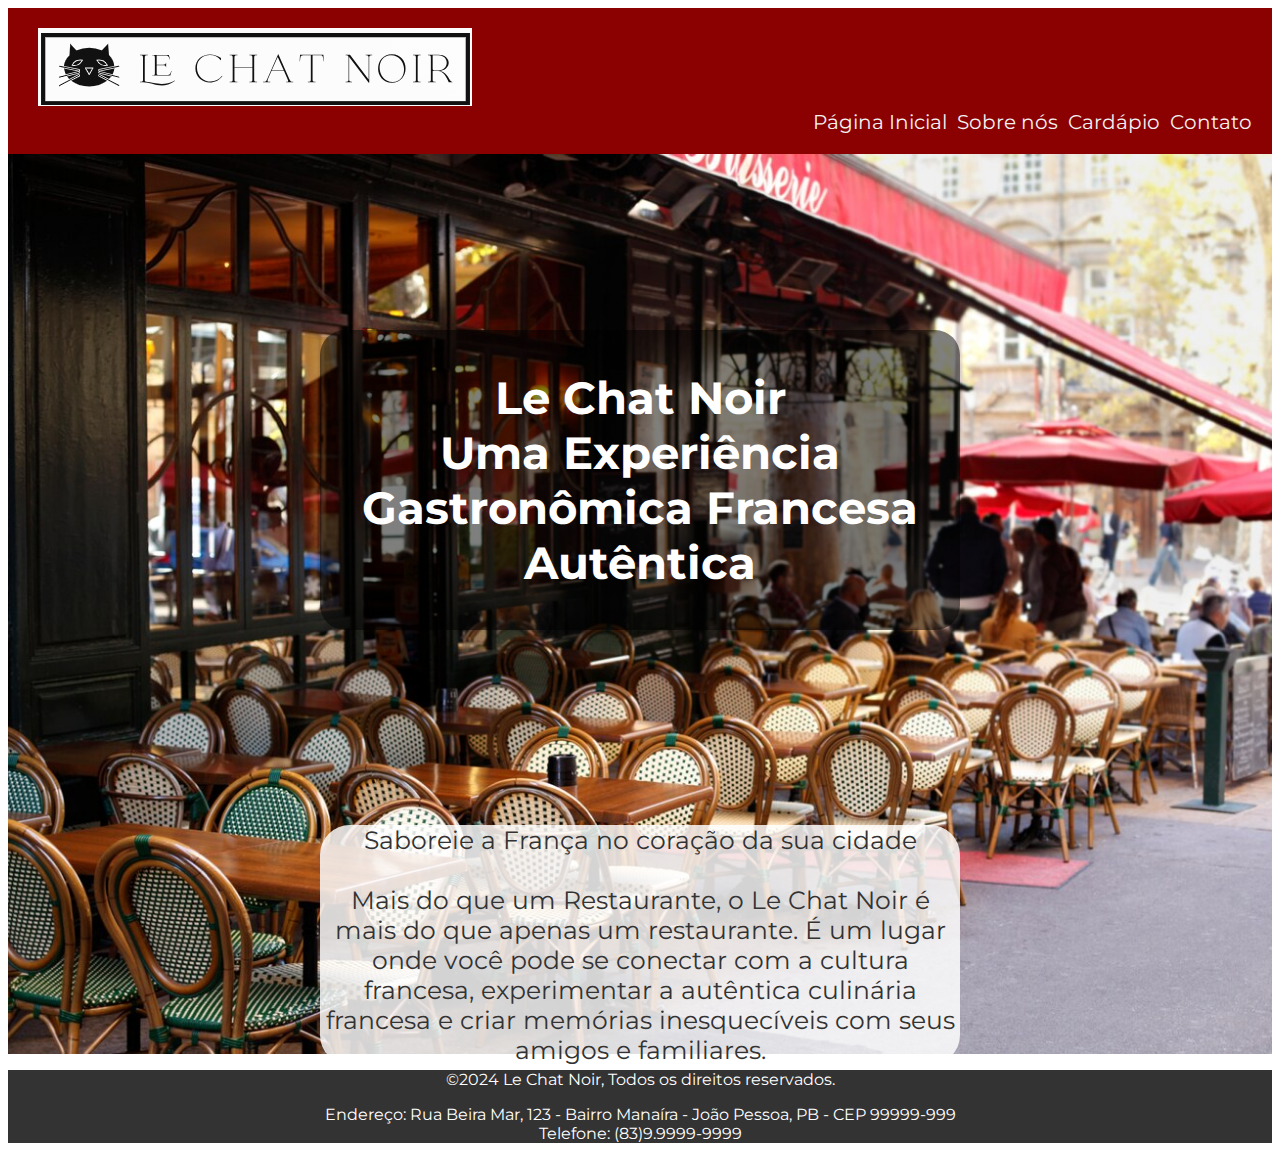
<file: index.html>
<!DOCTYPE html>
<html lang="en">
<head>
    <meta charset="UTF-8">
    <meta name="viewport" content="width=>, initial-scale=1.0">
    <link href="https://fonts.googleapis.com/css2?family=Merriweather:ital,wght@0,300;0,400;0,700;0,900;1,300;1,400;1,700;1,900&family=Montserrat:ital,wght@0,100..900;1,100..900&display=swap" rel="stylesheet">
    <link rel="stylesheet" href="styles.css">
    <title>Le Chat Noir</title>
</head>
<link rel="preconnect" href="https://fonts.googleapis.com">
<link rel="preconnect" href="https://fonts.gstatic.com" crossorigin>
<body>
    <!--barra de navegação-->
    <div class="navbar">
        <div class="container">
            <a href="index.html" class="logo">
                <img src="imagens/newlogo.png"/>
            </a>
            <ul class="nav-links">
                <li>
                    <a href="index.html">Página Inicial</a>
                </li>
                <li>
                    <a href="sobre_nos.html">Sobre nós</a>
                </li>
                <li>
                    <a href="cardapio.html">Cardápio</a>
                </li>
                <li>
                    <a href="contato.html">Contato</a>
                </li>
            </ul>
        </div>
    </div>
    <!--img pág inicial-->
    <div class="fachada">           
    </div>
    <!--descrição pág inicial #2-->
    <h1 class="nome-restaurante">
        Le Chat Noir
        <br>
        Uma Experiência Gastronômica Francesa Autêntica
    </h1>
        <div class="descricao-pginicial">Saboreie a França no coração da sua cidade
            <br>
            <br>
         Mais do que um Restaurante, o Le Chat Noir é mais do que apenas um restaurante. É um lugar onde você pode se conectar com a cultura francesa, experimentar a autêntica culinária francesa e criar memórias inesquecíveis com seus amigos e familiares.
            <br> 
        </div>
    <!--rodapé-->
    <div class="footer">
        <p>&copy;2024 Le Chat Noir, Todos os direitos reservados.
            <p>Endereço: Rua Beira Mar, 123 - Bairro Manaíra - João Pessoa, PB - CEP 99999-999
                <br>
                Telefone: (83)9.9999-9999
            </p>
        </p>
    </div>
</body>
</html>
</file>
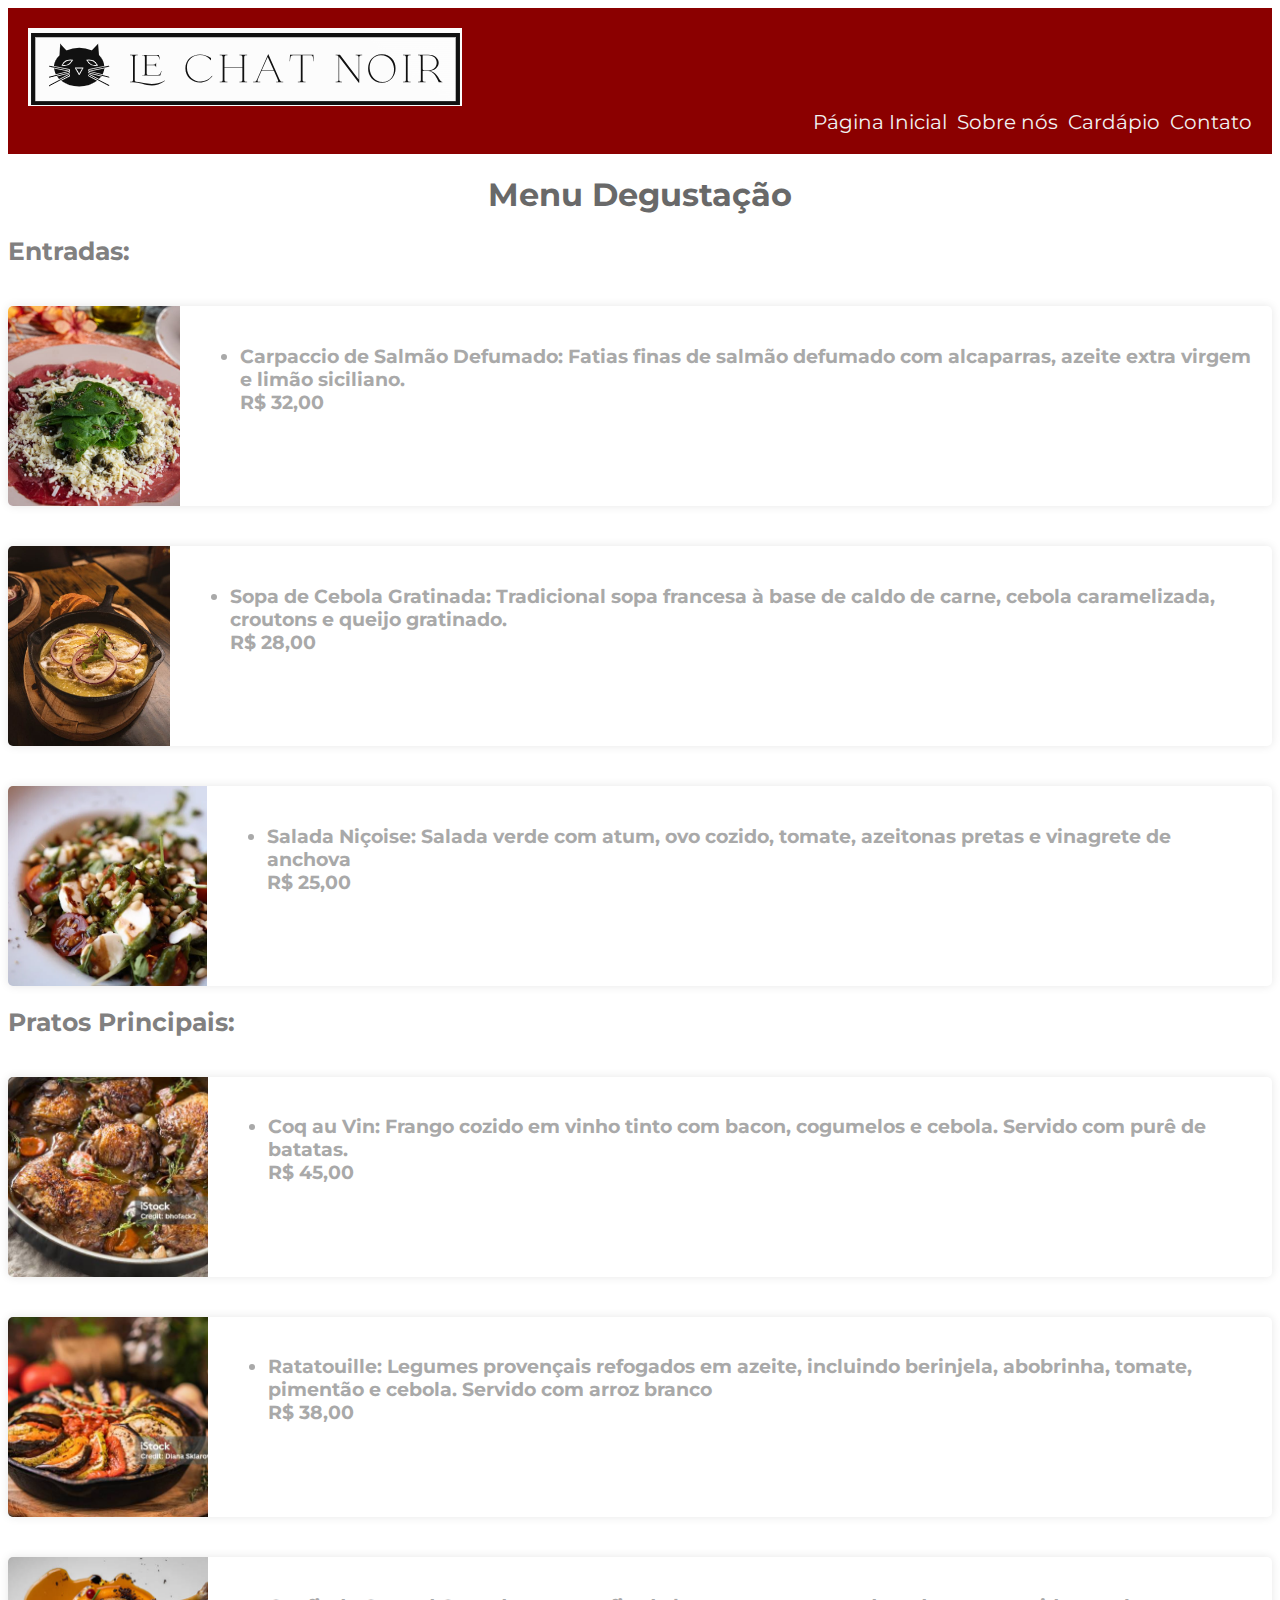
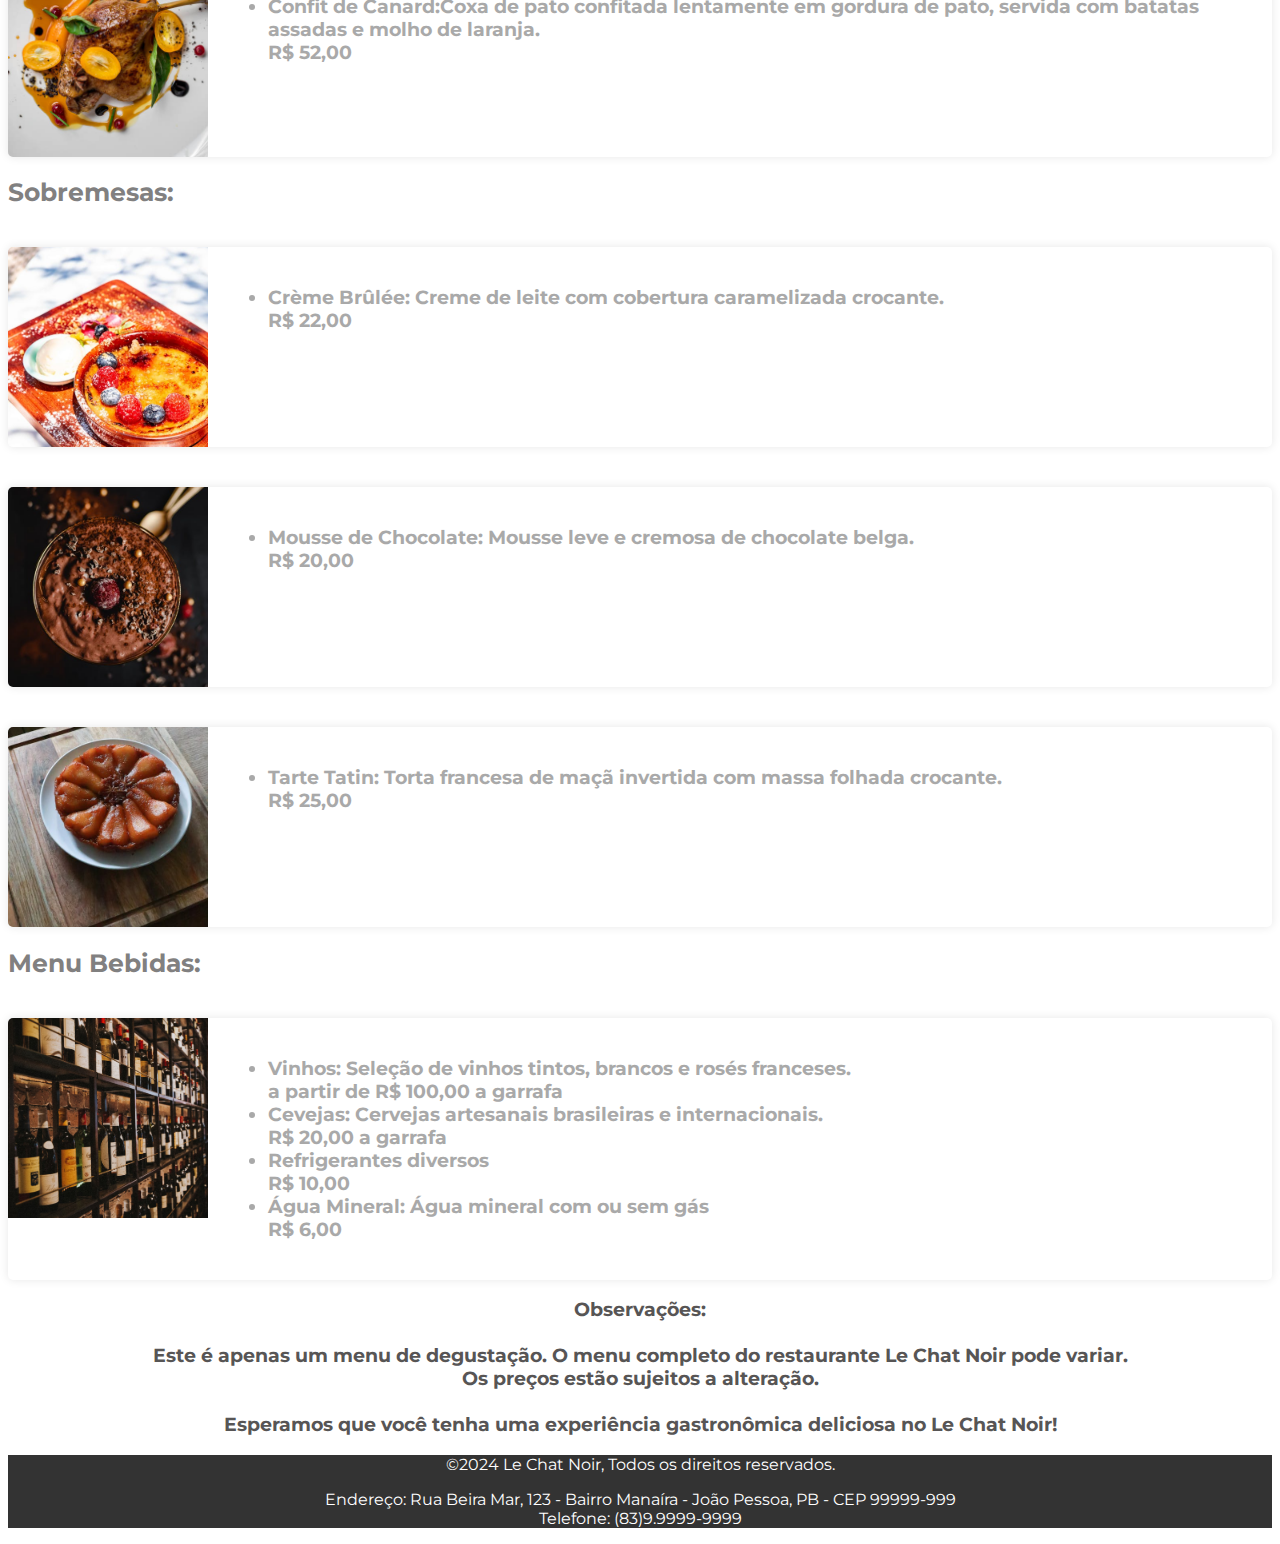
<file: cardapio.html>
<!DOCTYPE html>
<html lang="en">
<head>
    <meta charset="UTF-8">
    <meta name="viewport" content="width=device-width, initial-scale=1.0">
    <link href="https://fonts.googleapis.com/css2?family=Merriweather:ital,wght@0,300;0,400;0,700;0,900;1,300;1,400;1,700;1,900&family=Montserrat:ital,wght@0,100..900;1,100..900&display=swap" rel="stylesheet">
    <link rel="stylesheet" href="styles.css">
    <title>Cardápio</title>
</head>
<body>
    <!--barra de navegação-->
    <div class="navbar">
        <div class="container">
            <a href="index.html" class="Logo"><img src="imagens/newlogo.png"></a>
            <ul class="nav-links">
                <li>
                    <a href="index.html">Página Inicial</a>
                </li>
                <li>
                    <a href="sobre_nos.html">Sobre nós</a>
                </li>
                <li>
                    <a href="cardapio.html">Cardápio</a>
                </li>
                <li>
                    <a href="contato.html">Contato</a>
                </li>
            </ul>
        </div>
    </div>
    <!--menu degustação-->
    <h1 class="cardapio">Menu Degustação
    </h1>
    <h2 class="entradas">
        Entradas:
    </h2>
    <!--menu-->
    <div class="entrada">
        <img src="imagens/carpaccio.jpeg" alt="Carpaccio Salmão" class="entrada-imagem"/>
        <div class="entrada-info">
            <h3 class="entrada-nome">
                <ul>
                    <li>
                        Carpaccio de Salmão Defumado: Fatias finas de salmão defumado com alcaparras, azeite extra virgem e limão siciliano. 
                        <br>
                        R$ 32,00
                    </li>
                </ul>
            </h3>
        </div>
    </div>
    <div class="entrada">
        <img src="imagens/sopacebola.jpeg" alt="Sopa de Cebola Gratinada" class="entrada-imagem"/>
        <div class="entrada-info">
            <h3 class="entrada-nome">
                <ul>
                    <li>
                        Sopa de Cebola Gratinada: Tradicional sopa francesa à base de caldo de carne, cebola caramelizada, croutons e queijo gratinado.  
                        <br>
                        R$ 28,00
                    </li>
                </ul>
            </h3>
        </div>
    </div>
    <div class="entrada">
        <img src="imagens/salada.webp" alt="Salada Niçoise" class="entrada-imagem"/>
        <div class="entrada-info">
            <h3 class="entrada-nome">
                <ul>
                    <li>
                        Salada Niçoise: Salada verde com atum, ovo cozido, tomate, azeitonas pretas e vinagrete de anchova   
                        <br>
                        R$ 25,00
                    </li>
                </ul>
            </h3>
        </div>
    </div>
    <h2 class="pratos-principais">
        Pratos Principais:
    </h2>
    <div class="prato-principal">
        <img src="imagens/coq au vin.jpg" alt="coq au vin" class="prato-principal-img"/>
        <div class="prato-principal-info">
            <h3 class="prato-principal-nome">
                <ul>
                    <li>
                        Coq au Vin: Frango cozido em vinho tinto com bacon, cogumelos e cebola. Servido com purê de batatas.
                        <br>
                        R$ 45,00
                    </li>
                </ul>
            </h3>
        </div>
    </div>
    <div class="prato-principal">
        <img src="imagens/ratatouille.jpg" alt="ratatouille" class="prato-principal-img"/>
        <div class="prato-principal-info">
            <h3 class="prato-principal-nome">
                <ul>
                    <li>
                        Ratatouille: Legumes provençais refogados em azeite, incluindo berinjela, abobrinha, tomate, pimentão e cebola. Servido com arroz branco 
                        <br>
                        R$ 38,00
                    </li>
                </ul>
            </h3>
        </div>
    </div>
    <div class="prato-principal">
        <img src="imagens/confitdecanard.jpg" alt="confit de canard" class="prato-principal-img"/>
        <div class="prato-principal-info">
            <h3 class="prato-principal-nome">
                <ul>
                    <li>
                        Confit de Canard:Coxa de pato confitada lentamente em gordura de pato, servida com batatas assadas e molho de laranja.
                        <br>
                        R$ 52,00
                    </li>
                </ul>
            </h3>
        </div>
    </div>
    <h2 class="sobremesas">
        Sobremesas:
    </h2>
    <div class="sobremesa">
        <img src="imagens/cremebrule.jpeg" alt="creme brule" class="sobremesa-img"/>
        <div class="sobremesa-info">
            <h3 class="sobremesa-nome">
                <ul>
                    <li>
                        Crème Brûlée: Creme de leite com cobertura caramelizada crocante. 
                        <br>
                        R$ 22,00
                    </li>
                </ul>
            </h3>
        </div>
    </div>
    <div class="sobremesa">
        <img src="imagens/moussedechocolate.jpeg" alt="mousse de chocolate" class="sobremesa-img"/>
        <div class="sobremesa-info">
            <h3 class="sobremesa-nome">
                <ul>
                    <li>
                        Mousse de Chocolate: Mousse leve e cremosa de chocolate belga. 
                        <br>
                        R$ 20,00
                    </li>
                </ul>
            </h3>
        </div>
    </div>
    <div class="sobremesa">
        <img src="imagens/tarte.jpeg" alt="tarte tatin" class="sobremesa-img"/>
        <div class="sobremesa-info">
            <h3 class="sobremesa-nome">
                <ul>
                    <li>
                        Tarte Tatin: Torta francesa de maçã invertida com massa folhada crocante.
                        <br>
                        R$ 25,00
                    </li>
                </ul>
            </h3>
        </div>
    </div>
    <h2 class="menu-bebibas">
        Menu Bebidas:
    </h2>
    <div class="menu-bebida">
        <img src="imagens/vinhos.avif" alt="adega" class="menu-bebida-img"/>
        <div class="menu-bebida-info">
            <h3 class="menu-bebida-nome">
                <ul>
                    <li>
                        Vinhos: Seleção de vinhos tintos, brancos e rosés franceses.
                        <br>
                            a partir de R$ 100,00 a garrafa
                    </li>
                    <li>
                            Cevejas: Cervejas artesanais brasileiras e internacionais.
                        <br>
                            R$ 20,00 a garrafa 
                    </li>
                    <li> Refrigerantes diversos
                        <br>
                            R$ 10,00
                    </li>
                    <li>
                            Água Mineral: Água mineral com ou sem gás
                        <br>
                            R$ 6,00 
                    </li>
                </ul>
            </h3>
        </div>
    </div>
    <h3 class="observacao">
        Observações:
        <br>
        <br>
                Este é apenas um menu de degustação. O menu completo do restaurante Le Chat Noir pode variar.
            <br>
                Os preços estão sujeitos a alteração.

                <br>
                <br>
                Esperamos que você tenha uma experiência gastronômica deliciosa no Le Chat Noir!

    </h3>
     <!--rodapé-->
    <div class="footer">
        <p>&copy;2024 Le Chat Noir, Todos os direitos reservados.
            <p>Endereço: Rua Beira Mar, 123 - Bairro Manaíra - João Pessoa, PB - CEP 99999-999
                <br>
                Telefone: (83)9.9999-9999
            </p>
        </p>
    </div>
</body>
</html>
</file>
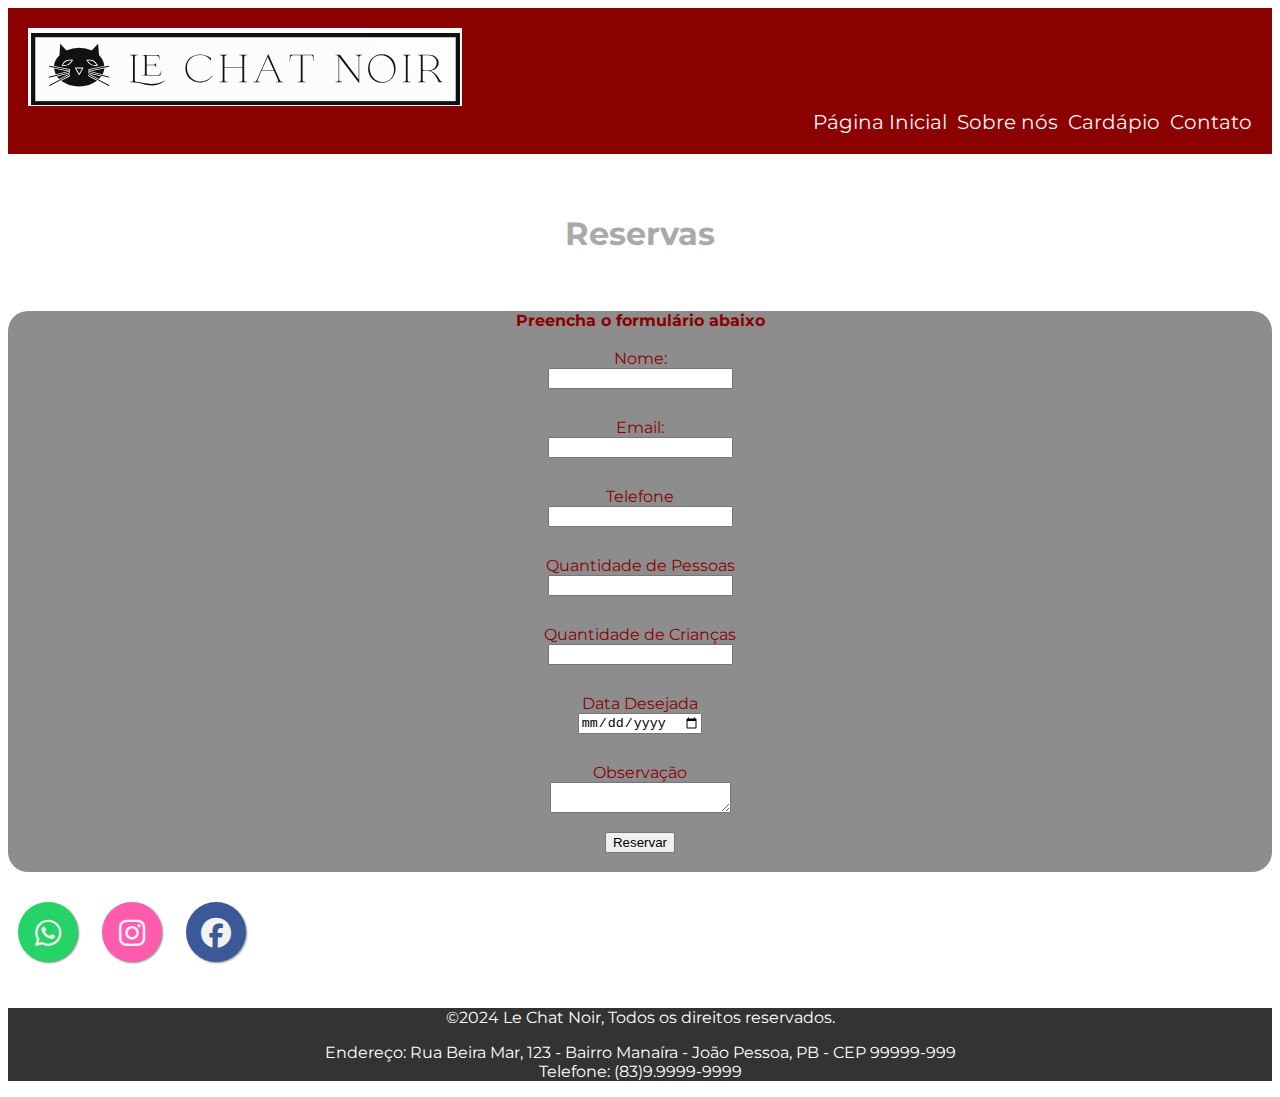
<file: contato.html>
<!DOCTYPE html>
<html lang="en">
<head>
    <meta charset="UTF-8">
    <meta name="viewport" content="width=device-width, initial-scale=1.0">
    <link href="https://fonts.googleapis.com/css2?family=Merriweather:ital,wght@0,300;0,400;0,700;0,900;1,300;1,400;1,700;1,900&family=Montserrat:ital,wght@0,100..900;1,100..900&display=swap" rel="stylesheet">
    <link rel="stylesheet" href="styles.css">
    <link rel="stylesheet" href="https://cdnjs.cloudflare.com/ajax/libs/font-awesome/6.5.2/css/all.min.css">
    <title>Contato</title>
</head>
<body>
    <!--barra de navegação-->
    <div class="navbar">
        <div class="container">
            <a href="index.html" class="Logo"><img src="imagens/newlogo.png"/>
            </a>
            <ul class="nav-links">
                <li>
                    <a href="index.html">Página Inicial</a>
                </li>
                <li>
                    <a href="sobre_nos.html">Sobre nós</a>
                </li>
                <li>
                    <a href="cardapio.html">Cardápio</a>
                </li>
                <li>
                    <a href="contato.html">Contato</a>
                </li>
            </ul>
        </div>
    </div>
    <!--formulário-->
    <h1 class="reserva">
        <br>
        Reservas
    </h1>
        <br>
        <br>
    <div class="box">
        <form action="">
            
                <legend><b>Preencha o formulário abaixo</b></legend>
                <br>            
                <div class="formulario">
                    <label for="nome">Nome:</label>
                    <input type="text" id="nome" name="nome">
                </div>      

                <br>
                
                <div class="formulario">
                    <label for="email">Email:</label>
                    <input type="text" id="email" name="email">
                </div>

                <br>
                 
                <div class="formulario">
                    <label for="telefone">Telefone</label>
                    <input type="text" id="telefone" name="telefone">
                </div>

                <br>
                
                <div class="formulario">
                    <label for="qnt-pessoas">Quantidade de Pessoas</label>
                    <input type="number" id="qnt-pessoas" name="qnt-pessoas">
                </div>

                <br>
            
                <div class="formulario">
                    <label for="qnt-pessoas">Quantidade de Crianças</label>
                    <input type="number" id="qnt-criancas" name="qnt-criancas">
                </div>

                <br>

                <div class="formulario">
                    <label for="qnt-pessoas">Data Desejada</label>
                    <input type="date" id="data-desejada" name="data-desejada">
                </div>

                <br>
                
                <div class="formulario">
                    <label for="mensagem">Observação</label>
                    <textarea id="mensagem" name="mensagem"> </textarea>
                </div>

                <br>
                <button type="submit">Reservar</button>
                <br>
                <br>            
        </form>
    </div>
    <!--botão wpp-->
    <div class="buttonwpp">
        <a href="https://api.whatsapp.com/send?phone=5583999999999&text=Olá%20Le%20Chat%20Noir,%20gostaria%20de%20fazer%20uma%20reserva" class="icon" target="_blank">
            <i class="fa-brands fa-whatsapp"></i>
        </a>
    </div>
    <!--redes sociais-->
    <div class="instagrambutton">
        <a href="https://www.instagram.com" class="icon" target="_blank">
            <i class="fa-brands fa-instagram"></i>
        </a>
    </div>
    <div class="fbbutton">
        <a href="https://facebook.com" class="icon" target="_blank">
            <i class="fa-brands fa-facebook"></i>
        </a>
    </div>
    <!--rodapé-->
    <div class="footer">
        <p>&copy;2024 Le Chat Noir, Todos os direitos reservados.
             <p>Endereço: Rua Beira Mar, 123 - Bairro Manaíra - João Pessoa, PB - CEP 99999-999
                <br>
                Telefone: (83)9.9999-9999
             </p>
        </p>
    </div>
</body>
</html>
</file>
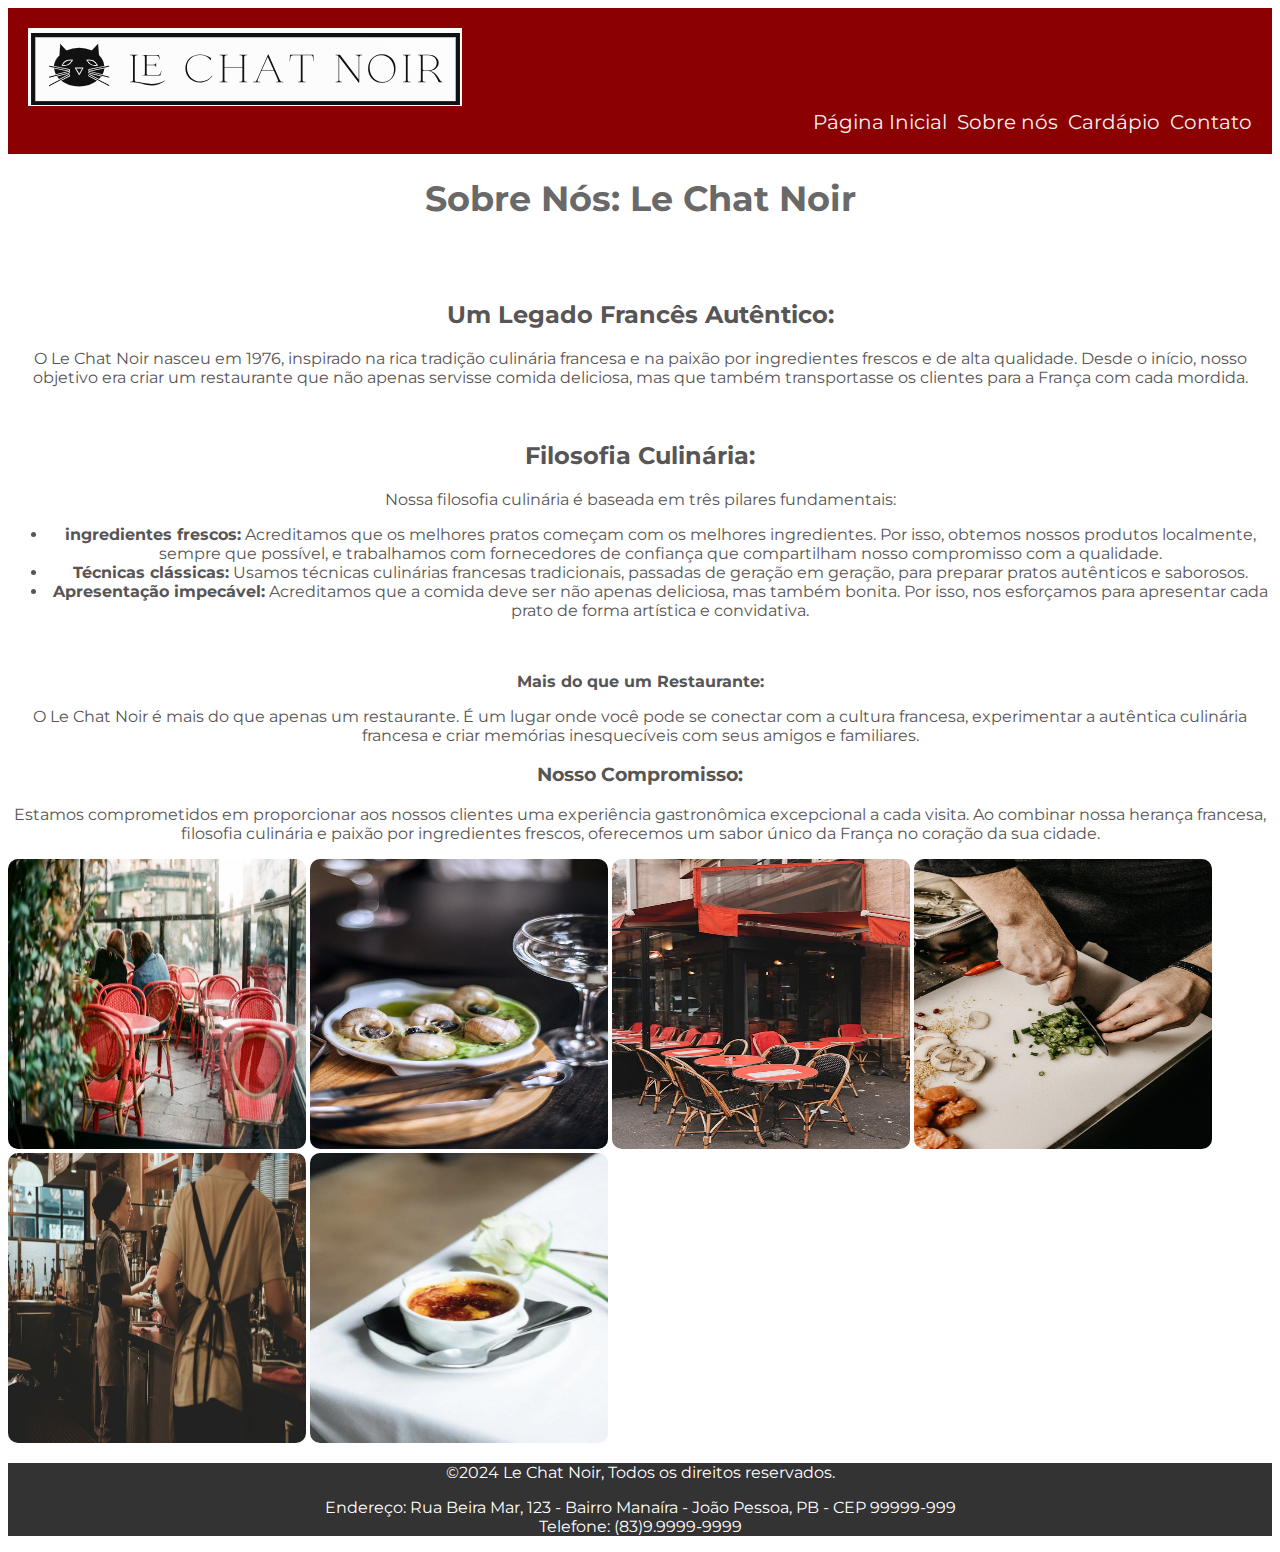
<file: sobre_nos.html>
<!DOCTYPE html>
<html lang="en">
<head>
    <meta charset="UTF-8">
    <meta name="viewport" content="width=device-width, initial-scale=1.0">
    <link href="https://fonts.googleapis.com/css2?family=Merriweather:ital,wght@0,300;0,400;0,700;0,900;1,300;1,400;1,700;1,900&family=Montserrat:ital,wght@0,100..900;1,100..900&display=swap" rel="stylesheet">
    <link rel="stylesheet" href="styles.css">
    <title>Sobre nós</title>
</head>
<body>
    <!--barra de navegação-->
    <div class="navbar">
        <div class="container">
            <a href="index.html" class="Logo"><img src="imagens/newlogo.png"/>
            <ul class="nav-links">
                <li>
                    <a href="index.html">Página Inicial</a>
                </li>
                <li>
                    <a href="sobre_nos.html">Sobre nós</a>
                </li>
                <li>
                    <a href="cardapio.html">Cardápio</a>
                </li>
                <li>
                    <a href="contato.html">Contato</a>
                </li>
            </ul>
        </div>
    </div>
    <!--descrição da página-->
    <h1 class="sobre-nos">Sobre Nós: Le Chat Noir</h1>
    <br>
    <br>
    <h2 class="sobre-nos-subtitulo">Um Legado Francês Autêntico:</h2>
    <p class="sobre-nos-descricao">
        O Le Chat Noir nasceu em 1976, inspirado na rica tradição culinária francesa e na paixão por ingredientes frescos e de alta qualidade. Desde o início, nosso objetivo era criar um restaurante que não apenas servisse comida deliciosa, mas que também transportasse os clientes para a França com cada mordida.
    </p>
    <br>
    <h2 class="filosofia">Filosofia Culinária: </h2>
    <div class="filosofia-descricao">Nossa filosofia culinária é baseada em três pilares fundamentais: 
        <ul>
            <li>
                <strong>
                    ingredientes frescos:</strong>
                    Acreditamos que os melhores pratos começam com os melhores ingredientes. Por isso, obtemos nossos produtos localmente, sempre que possível, e trabalhamos com fornecedores de confiança que compartilham nosso compromisso com a qualidade.
            </li>
            <li>
                <strong>
                    Técnicas clássicas:</strong> 
                    Usamos técnicas culinárias francesas tradicionais, passadas de geração em geração, para preparar pratos autênticos e saborosos.
            </li>
            <li>
                <strong>
                    Apresentação impecável:</strong> 
                    Acreditamos que a comida deve ser não apenas deliciosa, mas também bonita. Por isso, nos esforçamos para apresentar cada prato de forma artística e convidativa.
            </li>
        </ul>
    </div>
    <br>
    <br>
    <div class="observacao">
        <strong>
            Mais do que um Restaurante:
        </strong>
        <p>
            O Le Chat Noir é mais do que apenas um restaurante. É um lugar onde você pode se conectar com a cultura francesa, experimentar a autêntica culinária francesa e criar memórias inesquecíveis com seus amigos e familiares.
        </p>
        <h3>
            Nosso Compromisso:
        </h3>
        <p>
            Estamos comprometidos em proporcionar aos nossos clientes uma experiência gastronômica excepcional a cada visita. Ao combinar nossa herança francesa, filosofia culinária e paixão por ingredientes frescos, oferecemos um sabor único da França no coração da sua cidade.
        </p>
    </div>
    <!--imagem-->
    <div class="sobre-nos-img">
        <img src="imagens/externo.jpeg"
        alt="externo"
        class="sobre-nos-img"
        />
    </div>
        <img src="imagens/escargot.jpeg"
        alt="escargot"
        class="sobre-nos-img"
        />
    <img src="imagens/chatnoitefrente.jpeg"
        alt="chatnoirfrente"
        class="sobre-nos-img"
        />
    <img src="imagens/ingredientes.avif"
        alt="ingredientes"
        class="sobre-nos-img"
        />
    <img src="imagens/cozinha.webp"
        alt="cozinha"
        class="sobre-nos-img"
        />
    <img src="imagens/cremebrule2.webp"
        alt="cremevrule2"
        class="sobre-nos-img"
        />
    </div>
     <!--rodapé-->
     <div class="footer">
        <p>&copy;2024 Le Chat Noir, Todos os direitos reservados.
            <p>Endereço: Rua Beira Mar, 123 - Bairro Manaíra - João Pessoa, PB - CEP 99999-999
                <br>
                Telefone: (83)9.9999-9999
            </p>
        </p>
    </div>
</body>
</html>
</file>
<file: styles.css>
.body{
    font-family: "Montserrat", sans-serif;
    font-optical-sizing: auto;
    font-weight: weight;
    font-style: normal;
    font-size: medium;
    margin: 0;
    padding: 0;
    background-color: #f7f7f7;
    min-height: 100vh;
    
}

.logo{
    text-align: right;
    padding: 10px 10px 10px;
    width: auto;
    height: auto;
   
}

.container{
    text-align: left;
    padding: 10px 10px 10px;
    width: auto;
    height: auto;
    margin:0%;

}

a{
    text-decoration: none;
    color:#f2f2f2;
}

.navbar{
    font-family: "Montserrat", sans-serif;
    font-optical-sizing: auto;
    font-weight:normal;
    font-style: normal;
    background-color: #8b0000;
    color: #fff;
    padding: 10px 10px 10px;
    width:auto;
    margin:0%;
}

.nav-links{
    display: flex;
    gap: 10px;
    justify-content:flex-end;
    font-size: 20px;
    color:#f2f2f2;
    list-style-type: none;
    margin: 0%;
    
}

.nome-restaurante{
    font-family: "Montserrat", sans-serif;
    font-optical-sizing: auto;
    font-weight: weight;
    font-style: normal;
    border-radius: 25px;
    color:#000000;
    text-align: center;
    padding: 40px;
    font-size: 45px;
    position: absolute;
    top: 50%;
    left: 50%;
    transform: translate(-50%, -50%);
    color: white;
    background-color: rgba(0, 0, 0, 0.5);
}

.descricao-pginicial{
    font-family: "Montserrat", sans-serif;
    font-optical-sizing: auto;
    font-weight: weight;
    font-style: normal;
    color:#000000;
    text-align: center;
    border-radius: 30px;
    font-size: 25px;
    position: absolute;
    top: 105%;
    left: 50%;
    transform: translate(-50%, -50%);
    color: #333;
    background-color:rgba(255, 255, 255, 0.829);
}

.p{
    color: #000000;
    text-align: left;
    font-size: 40px;
    float: auto;
    
}

.fachada {
    background-color: #8b0000;
    background-image: url(imagens/novafachada.jpg);
    background-position: center center;
    background-size: cover;
    background-repeat: repeat;
    height: 100vh;
    position: relative;
  }  


.footer{
    font-family: "Montserrat", sans-serif;
    font-optical-sizing: auto;
    font-weight: weight;
    font-style: normal;
    background-color: #333;
    color: #fff;
    text-align: center;
    width: 100%;
 
}

.cardapio{
    font-family: "Montserrat", sans-serif;
    font-optical-sizing: auto;
    font-weight: weight;
    font-style: normal;
    text-align: center;
    color: #696969;
}

.entradas, .pratos-principais, .sobremesas, .menu-bebibas{
    
        font-family: "Montserrat", sans-serif;
        font-optical-sizing: auto;
        font-weight: weight;
        font-style: normal;
        font-size: 25px;
        color:rgb(129, 128, 128)
      

}

.entrada{
    font-family: "Montserrat", sans-serif;
    font-optical-sizing: auto;
    font-weight: weight;
    font-style: normal;
    display:flex;
    border-radius: 5px;
    background-color: #fff;
    margin-top: 40px;
    box-shadow: 0 0 10px rgba(0, 0, 0, 0.1);
    overflow: hidden;
    color: darkgray
    
}

.entrada-imagem{
    width: 200px;
    height: 200px;
    object-fit: cover;
}

.entrada-info{
    padding: 20px;
}

.prato-principal{
    font-family: "Montserrat", sans-serif;
    font-optical-sizing: auto;
    font-weight: weight;
    font-style: normal;
    display:flex;
    border-radius: 5px;
    background-color: #fff;
    margin-top: 40px;
    box-shadow: 0 0 10px rgba(0, 0, 0, 0.1);
    overflow: hidden;
    color:darkgray;

}

.prato-principal-img{
    width: 200px;
    height: 200px;
    object-fit: cover;
}

.prato-principal-info{
    padding: 20px;
}

.sobremesa{
    font-family: "Montserrat", sans-serif;
    font-optical-sizing: auto;
    font-weight: weight;
    font-style: normal;
    display:flex;
    border-radius: 5px;
    background-color: #fff;
    margin-top: 40px;
    box-shadow: 0 0 10px rgba(0, 0, 0, 0.1);
    overflow: hidden;
    color:darkgray;

}

.sobremesa-img{
    width: 200px;
    height: 200px;
    object-fit: cover;
}

.sobremesa-info{
    padding: 20px;
}

.menu-bebida{
    font-family: "Montserrat", sans-serif;
    font-optical-sizing: auto;
    font-weight: weight;
    font-style: normal;
    display:flex;
    border-radius: 5px;
    background-color: #fff;
    margin-top: 40px;
    box-shadow: 0 0 10px rgba(0, 0, 0, 0.1);
    overflow: hidden;
    color:darkgray;
    
}

.menu-bebida-img{
    width: 200px;
    height: 200px;
    object-fit: cover;
}

.menu-bebida-info{
    padding: 20px;
}

.h3{
    font-family: "Montserrat", sans-serif;
    font-optical-sizing: auto;
    font-weight: weight;
    font-style: normal;
    display:flex;
    border-radius: 5px;
    background-color: #fff;
    margin-top: 40px;
    box-shadow: 0 0 10px rgba(0, 0, 0, 0.1);
    overflow: hidden;
    color: darkgray;
}

.sobre-nos{
    font-family: "Montserrat", sans-serif;
    font-optical-sizing: auto;
    font-weight: weight;
    font-style: normal;
    text-align: center;
    color:#696969;
    font-size: 35px;
}

.sobre-nos-subtitulo, .sobre-nos-descricao{
    font-family: "Montserrat", sans-serif;
    font-optical-sizing: auto;
    font-weight: weight;
    font-style: normal;
    text-align: center;
    color:#575555;

}

.filosofia{
    font-family: "Montserrat", sans-serif;
    font-optical-sizing: auto;
    font-weight: weight;
    font-style: normal;
    text-align: center;
    color:#575555;
}

.filosofia-descricao{
    font-family: "Montserrat", sans-serif;
    font-optical-sizing: auto;
    font-weight: weight;
    font-style: normal;
    text-align: center;
    color:#575555;

}

.ul, .li {
    list-style-type: none;
  }

.observacao{
    font-family: "Montserrat", sans-serif;
    font-optical-sizing: auto;
    font-weight: weight;
    font-style: normal;
    text-align: center;
    color:#575555;
}

.sobre-nos-img{
    border: 2px;
    border-radius: 10px;
    display: inline-block;
    width: 298px;
    height: 290px;
    position: center;
}

.reserva{
    font-family: "Montserrat", sans-serif;
    font-optical-sizing: auto;
    font-weight: weight;
    font-style: normal;
    color: darkgray;
    text-align: center;
}

.box{
    font-family: "Montserrat", sans-serif;
    font-optical-sizing: auto;
    font-weight: weight;
    font-style: normal;
    color:#8b0000;
    text-align: center;
    position:center;
    background-color: rgba(28, 28, 29, 0.5);
    border-radius: 20px;
      

}

.formulario{
    font-family: "Montserrat", sans-serif;
    font-optical-sizing: auto;
    font-weight: weight;
    font-style: normal;
    color:#8b0000;
    text-align: center;
    padding: 0%;
    height: 50px;
    display: flex;
    flex-direction: column; /* Arrange items vertically */
    align-items: center; /* Horizontally center items */
    border-radius: 20px;
}


.buttonwpp{
        position: center;
        width: 60px;
        height: 60px;
        bottom: 300px;
        right: 40px;
        background-color: #25d366;
        color: #fff;
        border-radius: 50px;
        text-align: center;
        font-size: 30px;
        box-shadow: 1px 1px 2px #888;
        z-index: 100;
        display: inline-block;
        margin: 30px 10px;
}

.fa-whatsapp{
    margin-top: 16px
}

.instagrambutton{
    position: center;
    width: 60px;
    height: 60px;
    bottom: 240px;
    right: 40px;
    margin: center;
    background-color:rgb(255, 92, 173);
    box-shadow: 1px 1px 2px #888;
    color: white;
    border-radius: 50%;
    text-align: center;
    font-size: 30px;
    display: inline-block;
    margin: 30px 10px;    
    

}

.fa-instagram{
    margin-top: 16px;

}

.fbbutton{
    position: center;
    width: 60px;
    height: 60px;
    bottom: 180px;
    right: 40px;
    margin-right: 60%;
    background-color: #3b5998;
    box-shadow: 1px 1px 2px #888;
    color: white;
    border-radius: 50%;
    text-align: center;
    font-size: 30px;
    display: inline-block;
    margin: 30px 10px;    
}

.fa-facebook{
    margin-top: 16px;
}
</file>
